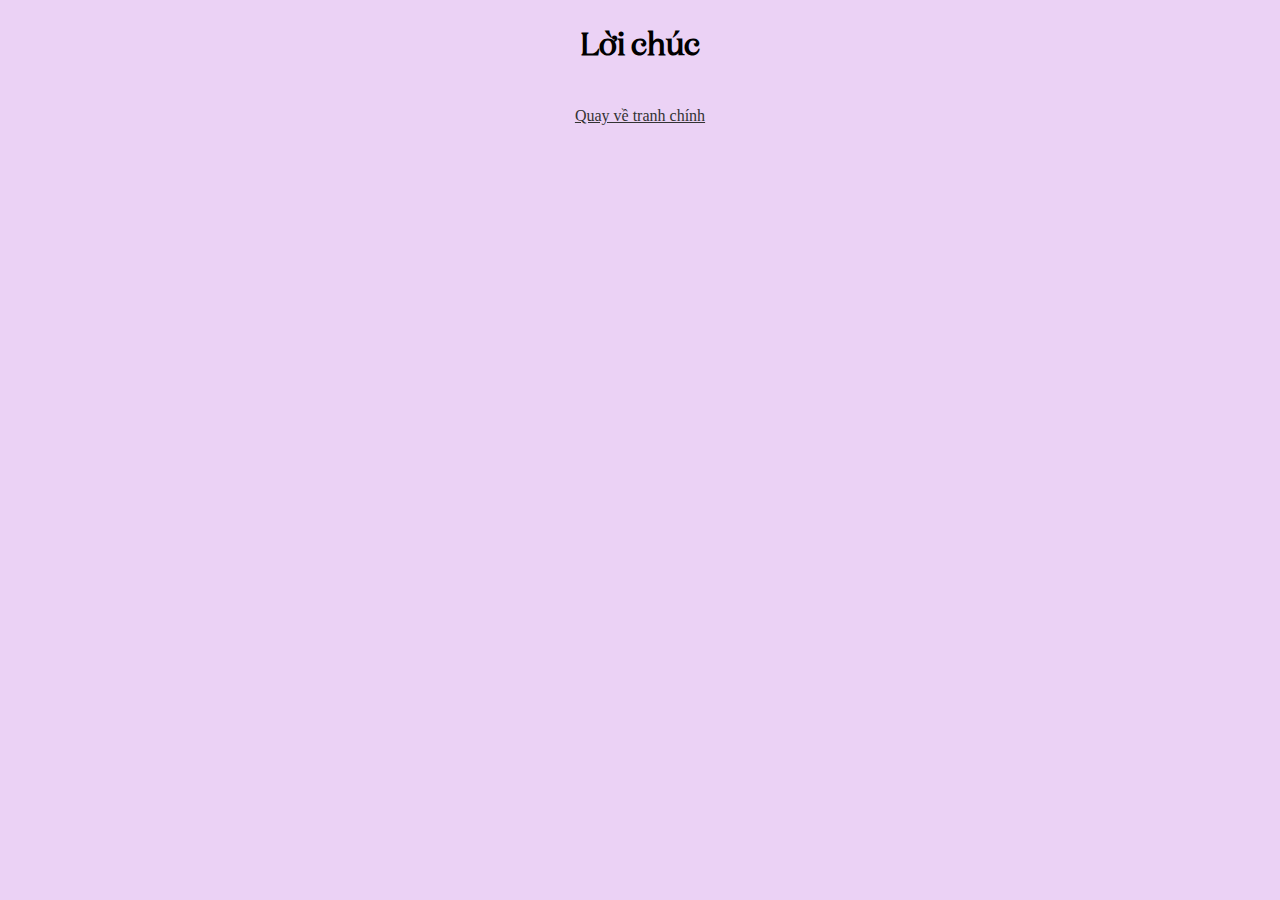
<file: mail.html>
<!DOCTYPE html>
<html lang="en">
<head>
    <meta charset="UTF-8">
    <meta http-equiv="X-UA-Compatible" content="IE=edge">
    <meta name="viewport" content="width=device-width, initial-scale=1.0">
    <link rel="icon" type="image/x-icon" href="./asset/images/favicon.ico">
    <link rel="stylesheet" href="./css/home.css"/>
    <link rel="preload" href="./asset/font/hugh-is-life-font/HughIsLifePersonalUseItalic-K7axe.ttf" as="font" type="font/woff" crossorigin>
    <link rel="preload" href="./asset/font/TUV-Domaine-Regular.ttf" as="font" type="font/woff" crossorigin>
    <title>Lời chúc</title>
</head>
<body>
    <div class="wrapper">
        <h1 class="title">Lời chúc</h1>
        <div class="content">
        </div>

        <a class="link" href="/">Quay về tranh chính</a>
    </div>



    <script>
        var content = document.querySelector('.content');
       fetch('https://wedding1412-bride.netlify.app/wedding.json')
        .then((response) => response.json())
        .then((data) => {
            var reverseData = data.reverse();
            content.innerHTML = reverseData.map((value) => {
                console.log(value);
                return (
                `
                    <div class="wish">
                        <h4 class='name'>${value.name}</h4>
                        <p class='text'>${value.content}</p>
                        
                        <p class='arrive'>Dự tiệc :${value.arrive} </p>
                    </div>

                `
                )
            }) .join('')
        });

    </script>

</body>
</html>
</file>
<file: css/home.css>
* {
    box-sizing: border-box;
    margin: 0;
    padding: 0;
}


@font-face {
    font-family:Hugh ;
    src: url('../asset/font/hugh-is-life-font/HughIsLifePersonalUseItalic-K7axe.ttf');
  }

  @font-face {
    font-family:Domain ;
    src: url('../asset/font/TUV-Domaine-Regular.ttf');
  }

  html ::-webkit-scrollbar {
    border-radius: 0px;
    width: 8px;
}

html ::-webkit-scrollbar-thumb {
    border-radius: 4px;
    background-color: rgba(255, 255, 255, 0.08);
}

html ::-webkit-scrollbar-track {
    border-radius: 0px;
    background-color: rgba(0, 0, 0, 0);
}


.wrapper {
    padding-bottom: 100px;
    display: flex;
    align-items: center;
    flex-direction: column;
    background-color: #ebd2f5;
    min-height:100vh;


}

.title {
    margin-top: 24px;
    font-family: Domain;
}

.content {
    margin-top: 20px;
    display: flex;
    justify-content: center;
    flex-wrap: wrap;
    max-width: 1024px;
    width: 100%;

}

.wish {
    margin-right: 12px;
    margin-bottom: 12px;
    padding: 12px;
    width: 300px;
    min-height: 100px;
    text-align: center;
    border: 1px solid #dd87fc;
    border-radius: 4px;
    overflow: auto;
    
    
}

.name {
    font-size: 1.4rem;
    font-weight: bold;
    text-transform: capitalize;
}

.text {
    font-family: Domain;
    margin-top: 8px;
    min-height: 100px;
    /* height: 100%; */

}

.arrive {
    margin-top: 12px;
    text-align: start;
    font-size: 12px;
    font-family:Arial, Helvetica, sans-serif;
    color: red;
}

.link {
    margin-top: 24px;
    color: #333;
}
</file>
